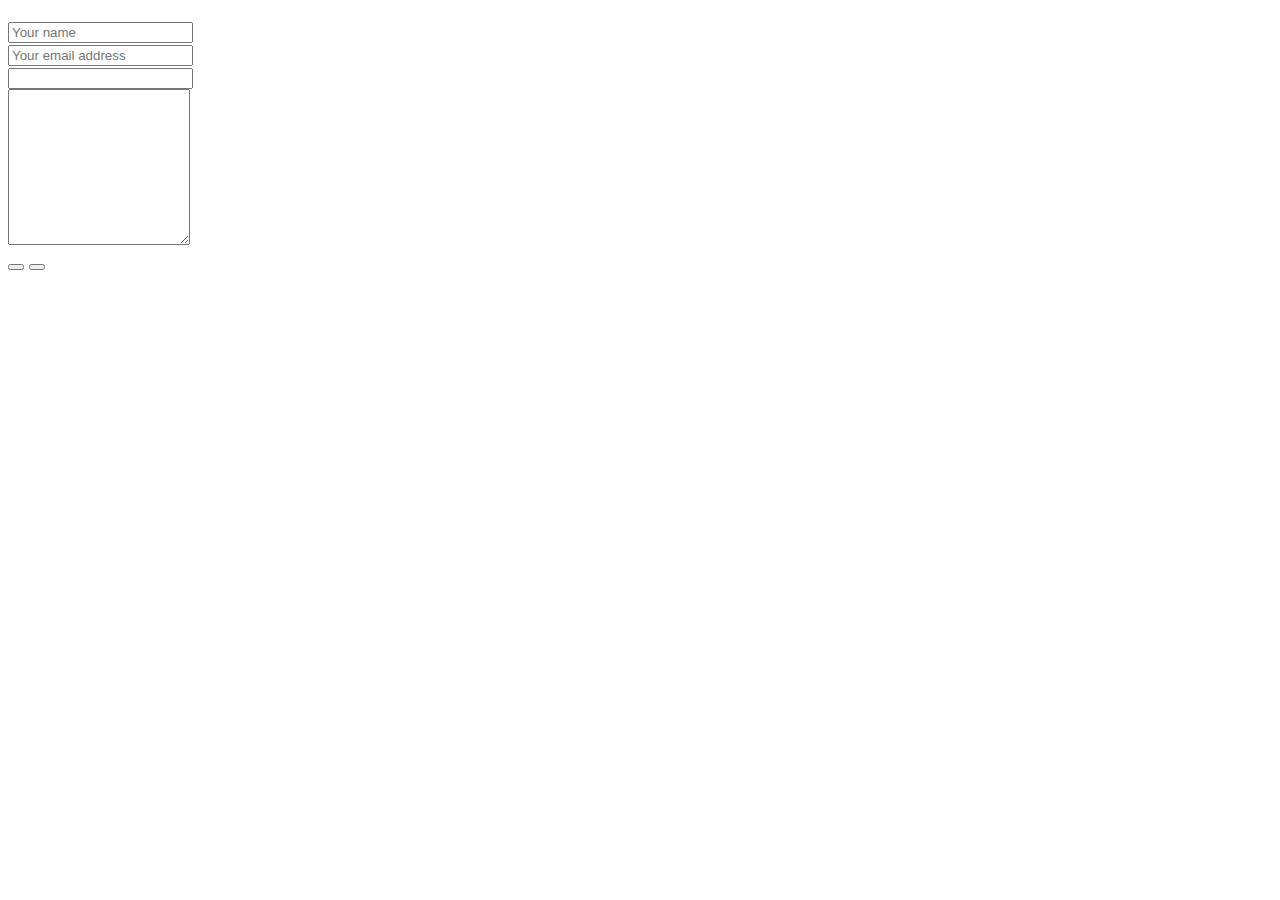
<file: src/main/webapp/WEB-INF/templates/contact.html>
<!DOCTYPE html>
<html xmlns="http://www.w3.org/1999/xhtml" xmlns:th="http://www.thymeleaf.org"> 
    <body>
        <div th:fragment="contact">
            <div class="container">
	            <header role="banner">
	                <h2 class="section-title"><i class="fa fa-envelope"/><span th:text="' '+#{contact.header}"/></h2>
	            </header>
	            
	            <article role="main">
	                <div class="row well">
	                   <div id="messageSuccess" class="col-lg-12 col-md-12 col-sm-12 col-xs-12" th:if="${#httpServletRequest.getParameter('status') == 'success'}">
                            <div class="alert alert-success">
                                <i class="fa fa-check-circle"/><span th:text="' '+#{contact.success.message}"/>
                            </div>
                        </div>
                        <div id="messageError" class="col-lg-12 col-md-12 col-sm-12 col-xs-12" th:if="${#httpServletRequest.getParameter('status') == 'error'}">
                            <div class="alert alert-danger">
                                <i class="fa fa-exclamation-circle"/><span th:text="' '+#{contact.error.message}"/>
                            </div>
                        </div>
                        <div class="col-lg-4  col-md-4 col-sm-5 col-xs-12 contact-info">
                            <h3 th:text="#{contact.contactInfo.header}"/>
                            <p><i class="fa fa-phone"/><span th:text="' '+#{contact.contactInfo.phone}"/></p>
                            <p><i class="fa fa-envelope-o"/><a href="mailto:patilvijayg@gmail.com" th:text="' '+#{contact.contactInfo.email}"/></p>
                            <p><i class="fa fa-skype"/><span th:text="' '+#{contact.contactInfo.skype}"/></p>
                            <div class="social-icons">
                                <a target="_blank" href="https://twitter.com/patilvijayg" class="btn btn-round btn-clear btn-twitter"><i class="fa fa-twitter"/></a>
                                <a target="_blank" href="https://www.facebook.com/patilvijayg" class="btn btn-round btn-clear btn-facebook"><i class="fa fa-facebook"/></a>
                                <a target="_blank" href="https://www.linkedin.com/in/patilvijayg" class="btn btn-round btn-clear btn-linkedin"><i class="fa fa-linkedin-square"/></a>
                                <a target="_blank" href="https://plus.google.com/+VijayPatilG" class="btn btn-round btn-clear btn-google"><i class="fa fa-google-plus"/></a>
                            </div>
                        </div>
                        <div class="col-lg-8  col-md-8  col-sm-7 col-xs-12">
                            <h3 class="col-lg-offset-3 col-md-offset-3 col-sm-offset-3" th:text="#{contact.getInTouch.header}"/>
                            <form class="form-horizontal" id="contact-form" role="form" th:object="${emailObject}" th:action="@{/sendEmail}" method="post">
                                <div class="form-group">
                                    <label class="col-lg-3 col-md-3 col-sm-3 control-label" for="name" th:utext="#{contact.getInTouch.form.name}"/>
                                    <div class="col-lg-9 col-md-9 col-sm-9">
                                        <input th:value="*{name}" type="text" name="name" class="form-control" id="name" placeholder="Your name" required="required" maxlength="50" aria-required="true" autocorrect="off" autocapitalize="words" spellcheck="false"/>
                                    </div>
                                </div>
                               
                                <div class="form-group">
                                    <label for="email" class="col-lg-3 col-md-3 col-sm-3 control-label" th:utext="#{contact.getInTouch.form.email}"/>
                                    <div class="col-lg-9 col-md-9 col-sm-9">
                                        <input th:value="*{email}" type="email" name="email" class="form-control" id="email" placeholder="Your email address" required="required" maxlength="100" aria-required="true" autocorrect="off" autocapitalize="off" spellcheck="false"/>
                                    </div>
                                </div>
                                
                                <div class="form-group">
                                    <label for="phone" class="col-lg-3 col-md-3 col-sm-3 control-label" th:text="#{contact.getInTouch.form.phone}"/>
                                    <div class="col-lg-9 col-md-9 col-sm-9">
                                        <input th:value="*{phone}" type="text" class="form-control" id="phone" name="phone"/>
                                    </div>
                                </div>
                                
                                <div class="form-group">
                                    <label for="message" class="col-lg-3 col-md-3 col-sm-3 control-label" th:utext="#{contact.getInTouch.form.message}"/>
                                    <div class="col-lg-9 col-md-9 col-sm-9">
                                        <textarea th:value="*{message}" name="message" id="message" class="form-control" required="required" maxlength="5000" rows="10" aria-required="true" autocorrect="off" autocapitalize="off" spellcheck="true"></textarea>
                                    </div>
                                </div>
                                
                                <div class="form-group">
                                    <div class="col-lg-offset-3 col-md-offset-3 col-sm-offset-3 col-lg-9 col-md-9 col-sm-9">
                                        <button id="sendMessage" class="btn btn-primary"><i class="fa fa-envelope"/><span th:text="' '+#{contact.getInTouch.form.sendEmail.button}"/></button>
                                        <button type="reset" class="btn btn-default"><i class="fa fa-undo"/><span th:text="' '+#{contact.getInTouch.form.reset.button}"/></button>
                                    </div>
                                </div>
                            </form>
                        </div>
	                </div>
	            </article>
	        </div>
        </div>
    </body>
</html>
</file>
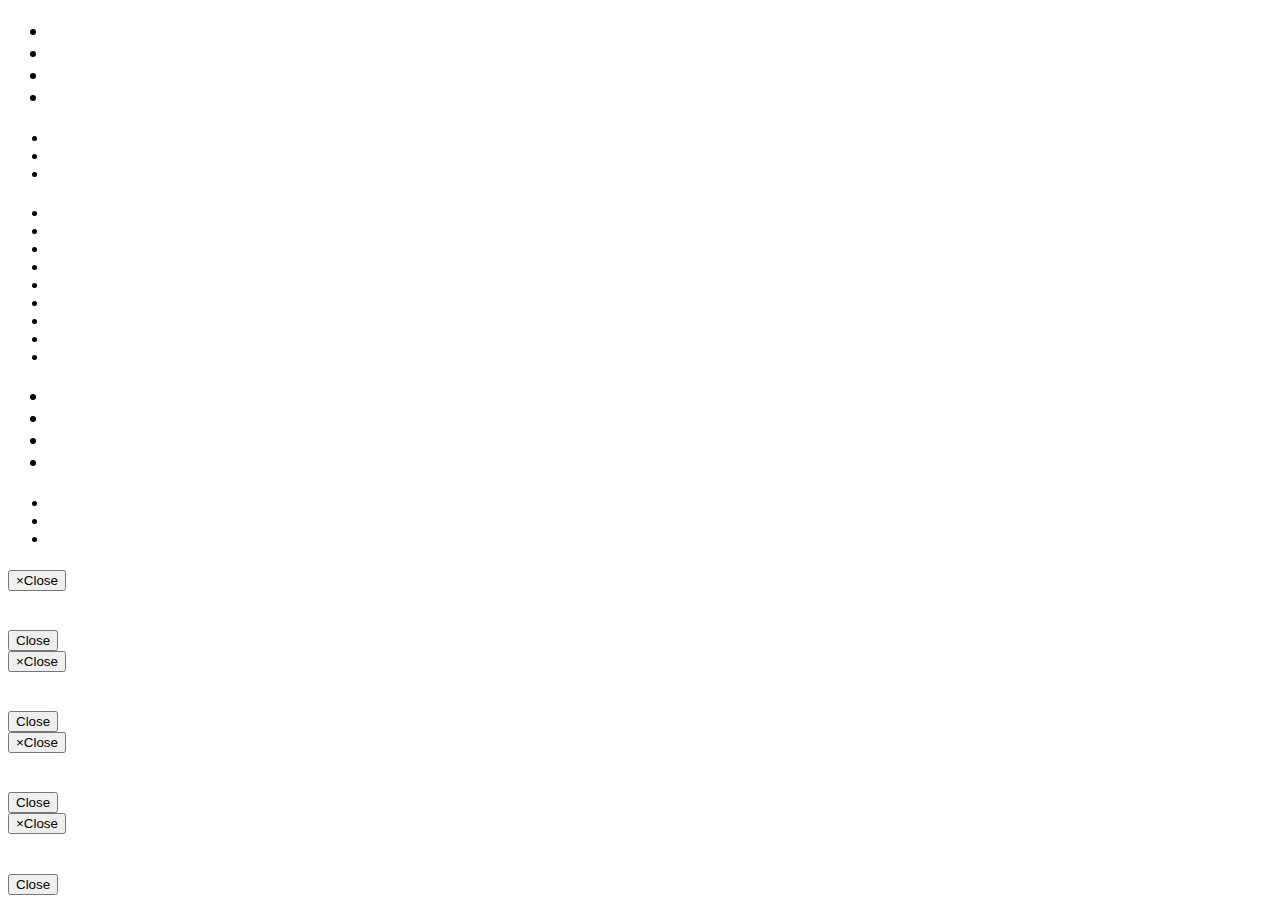
<file: src/main/webapp/WEB-INF/templates/education.html>
<!DOCTYPE html>
<html xmlns="http://www.w3.org/1999/xhtml" xmlns:th="http://www.thymeleaf.org"> 
    <body>
        <div th:fragment="education">
           <div  class="container">
                <header role="banner">
                    <h2 class="section-title"><i class="fa fa-graduation-cap"/><span th:text="' '+#{education.header}"/></h2>
                </header>
                
                <article role="main">
                    <div class="row">
                        <div class="panel-group col-xs-12 col-sm-12 col-md-12 col-lg-12" id="accordion1">
                            
                            <div class="panel panel-default" itemprop="alumniOf" itemscope="itemscope" itemtype="http://schema.org/EducationalOrganization">
                                <div class="panel-heading">
                                    <h3>
	                                    <ul class="list-inline">
	                                        <li><span th:text="' '+#{education.masters.degree}"/></li>
	                                        <li><a aria-haspopup="true" id="msDegreeGraduationCap" class="pull-right" data-toggle="modal" data-target="#myModalMSDegree" th:title="#{education.masters.degree.certificate.title}"><i id="flashIcon" class="fa fa-graduation-cap animated flash"/></a></li>
	                                        <li><a aria-haspopup="true" id="msDegreeTranscript" class="pull-right" data-toggle="modal" data-target="#myModalMSTranscript" th:title="#{education.transcript}"><i id="flashIcon" class="fa fa-file-text animated flash"/></a></li>
	                                        <li><a id="msDegreeDetailsCollapse" class="pull-right" data-toggle="collapse" data-parent="#accordion1" href="#msDegreeDetails"><i id="flashIcon" class="fa fa-chevron-circle-up animated flash"/></a></li>
	                                    </ul>
                                    </h3>
		                            <h4>
                                        <ul class="list-inline">
                                            <li><i class="fa fa-university"/><span th:utext="' '+#{education.university.masters}"/></li>
                                            <li><i class="fa fa-calendar"/><span th:text="' '+#{education.masters.academic.year}"/></li>
                                            <li><i class="fa fa-star"/><span th:text="' '+#{education.masters.gpa}"/></li>
                                        </ul>
		                            </h4>
                                </div>
                                
                                <div id="msDegreeDetails" class="panel-collapse collapse in">
                                    <div class="panel-body">
                                        <h4><i class="fa fa-book"/> <span th:text="' '+#{education.ms.project.header}"/></h4>
                                        <b><span class="text-info" th:text="#{education.ms.project.one.title}"/></b>
                                        <p class="text-info" th:text="#{education.ms.project.one.description}"/>
                                        <div id="courses">
                                            <h4><i class="fa fa-book"/> <span th:text="' '+#{education.mscourses.header}"/></h4>
	                                        <ul class="list-inline text-info">
	                                            <li><span th:text="#{education.software.metrics}"/></li>
	                                            <li><span th:text="#{education.computer.networks}"/></li>
	                                            <li><span th:text="#{education.science.of.programming}"/></li>
	                                            <li><span th:text="#{education.operating.systems}"/></li>
	                                            <li><span th:text="#{education.software.modelling}"/></li>
	                                            <li><span th:text="#{education.advance.java.programming}"/></li>
	                                            <li><span th:text="#{education.advance.java.programming}"/></li>
	                                            <li><span th:text="#{education.software.test.quality}"/></li>
	                                            <li><span th:text="#{education.software.quality.management}"/></li>
	                                        </ul>
                                        </div>
                                    </div>
			                    </div>
                            </div>
                            
                            <div class="panel panel-default" itemprop="alumniOf" itemscope="itemscope" itemtype="http://schema.org/EducationalOrganization">
                                <div class="panel-heading">
                                    <h3>
                                        <ul class="list-inline">
                                            <li><span th:text="' '+#{education.bachelors.degree}"/></li>
                                            <li><a aria-haspopup="true" id="beDegreeGraduationCap" class="pull-right" data-toggle="modal" data-target="#myModalBEDegree" th:title="#{education.bachelors.degree.transcript.title}"><i id="flashIcon" class="fa fa-graduation-cap animated flash"/></a></li>
                                            <li><a aria-haspopup="true" id="beDegreeTranscript" class="pull-right" data-toggle="modal" data-target="#myModalBETranscript" th:title="#{education.transcript}"><i id="flashIcon" class="fa fa-file-text animated flash"/></a></li>
                                            <li><a id="beDegreeDetailsCollapse" class="pull-right" data-toggle="collapse" data-parent="#accordion1" href="#beDegreeDetails"><i id="flashIcon" class="fa fa-chevron-circle-down animated flash"/></a></li>
                                        </ul>
                                    </h3>
		                            <h4>
                                        <ul class="list-inline">
                                            <li><i class="fa fa-university"/><span th:utext="' '+#{education.university.bachelors}"/></li>
                                            <li><i class="fa fa-calendar"/><span th:text="' '+#{education.bachelors.academic.year}"/></li>
                                            <li><i class="fa fa-star"/><span th:text="' '+#{education.bachelors.class}"/></li>
                                        </ul>
		                            </h4>
                                </div>
                                
                                <div id="beDegreeDetails" class="panel-collapse collapse">
                                    <div class="panel-body">
                                        <h4><i class="fa fa-book"/> <span th:text="' '+#{education.be.project.header}"/></h4>
                                        <b><span class="text-info" th:text="#{education.be.project.title}"/></b>
                                        <p class="text-info" th:text="#{education.be.project.description}"/>
                                        <div id="courses">
									        <h4><i class="fa fa-book"/> <span th:text="' '+#{education.becourses.header}"/></h4>
									        <b><span class="text-info" th:text="#{education.be.firstYear.header}"/></b>
									        <p th:utext="#{education.becourses.firstYear}"/>
									        <b><span class="text-info" th:text="#{education.be.secondYear.header}"/></b>
									        <p th:utext="#{education.becourses.secondYear}"/>
									        <b><span class="text-info" th:text="#{education.be.thirdYear.header}"/></b>
									        <p th:utext="#{education.becourses.thirdYear}"/>
									        <b><span class="text-info" th:text="#{education.be.fourthYear.header}"/></b>
									        <p th:utext="#{education.becourses.fourthYear}"/>
									    </div>
                                    </div>
                                </div>             
                            </div>
                        </div>
                        
                        <div class="modal fade" id="myModalMSDegree" tabindex="-1" role="dialog" aria-labelledby="myModalLabel" aria-hidden="true">
                            <div class="modal-dialog modal-lg">
                                <div class="modal-content">
                                    <div class="modal-header">
                                        <button type="button" class="close" data-dismiss="modal"><span aria-hidden="true">&times;</span><span class="sr-only">Close</span></button>
                                        <h4 class="modal-title" id="myModalLabel"><span th:text="#{education.masters.degree.certificate.title}"/></h4>
                                    </div>
                                    <div class="modal-body">
                                        <img th:alt="#{education.masters.degree.certificate.title}" th:src="@{http://i.imgur.com/JUMWMPs.jpg}"/>
                                    </div>
                                    <div class="modal-footer">
                                        <button type="button" class="btn btn-default" data-dismiss="modal">Close</button>
                                    </div>
                                </div>
                            </div>
                        </div>
                        
                        <div class="modal fade" id="myModalBEDegree" tabindex="-1" role="dialog" aria-labelledby="myModalLabel" aria-hidden="true">
                            <div class="modal-dialog modal-lg">
                                <div class="modal-content">
                                    <div class="modal-header">
                                        <button type="button" class="close" data-dismiss="modal"><span aria-hidden="true">&times;</span><span class="sr-only">Close</span></button>
                                        <h4 class="modal-title" id="myModalLabel"><span th:text="#{education.bachelors.degree.certificate.title}"/></h4>
                                    </div>
                                    <div class="modal-body">
                                        <img th:alt="#{education.bachelors.degree.certificate.title}" th:src="@{http://i.imgur.com/g8Xd0CB.jpg}"/>
                                    </div>
                                    <div class="modal-footer">
                                        <button type="button" class="btn btn-default" data-dismiss="modal">Close</button>
                                    </div>
                                </div>
                            </div>
                        </div>
                        
                        <div class="modal fade" id="myModalBETranscript" tabindex="-1" role="dialog" aria-labelledby="myModalLabel" aria-hidden="true">
                            <div class="modal-dialog modal-lg">
                                <div class="modal-content">
                                    <div class="modal-header">
                                        <button type="button" class="close" data-dismiss="modal"><span aria-hidden="true">&times;</span><span class="sr-only">Close</span></button>
                                        <h4 class="modal-title" id="myModalLabel"><span th:text="#{education.bachelors.degree.transcript.title}"/></h4>
                                    </div>
                                    <div class="modal-body">
                                        <img th:alt="#{education.bachelors.degree.transcript.title}" th:src="@{http://i.imgur.com/DmVSBu9.jpg}"/>
                                        <img th:alt="#{education.bachelors.degree.transcript.title}" th:src="@{http://i.imgur.com/fmBe7Wv.jpg}"/>
                                        <img th:alt="#{education.bachelors.degree.transcript.title}" th:src="@{http://i.imgur.com/RJ464Sf.jpg}"/>
                                    </div>
                                    <div class="modal-footer">
                                        <button type="button" class="btn btn-default" data-dismiss="modal">Close</button>
                                    </div>
                                </div>
                            </div>
                        </div>
                        
                        <div class="modal fade" id="myModalMSTranscript" tabindex="-1" role="dialog" aria-labelledby="myModalLabel" aria-hidden="true">
                            <div class="modal-dialog modal-lg">
                                <div class="modal-content">
                                    <div class="modal-header">
                                        <button type="button" class="close" data-dismiss="modal"><span aria-hidden="true">&times;</span><span class="sr-only">Close</span></button>
                                        <h4 class="modal-title" id="myModalLabel"><span th:text="#{education.masters.degree.transcript.title}"/></h4>
                                    </div>
                                    <div class="modal-body">
                                        <img th:alt="#{education.masters.degree.transcript.title}" th:src="@{http://i.imgur.com/VZgkx4a.jpg}"/>
                                        <img th:alt="#{education.masters.degree.transcript.title}" th:src="@{http://i.imgur.com/qOdQKyt.jpg}"/>
                                    </div>
                                    <div class="modal-footer">
                                        <button type="button" class="btn btn-default" data-dismiss="modal">Close</button>
                                    </div>
                                </div>
                            </div>
                        </div>
                        
                    </div>
                </article>
            </div>
        </div>
    </body>
</html>
</file>
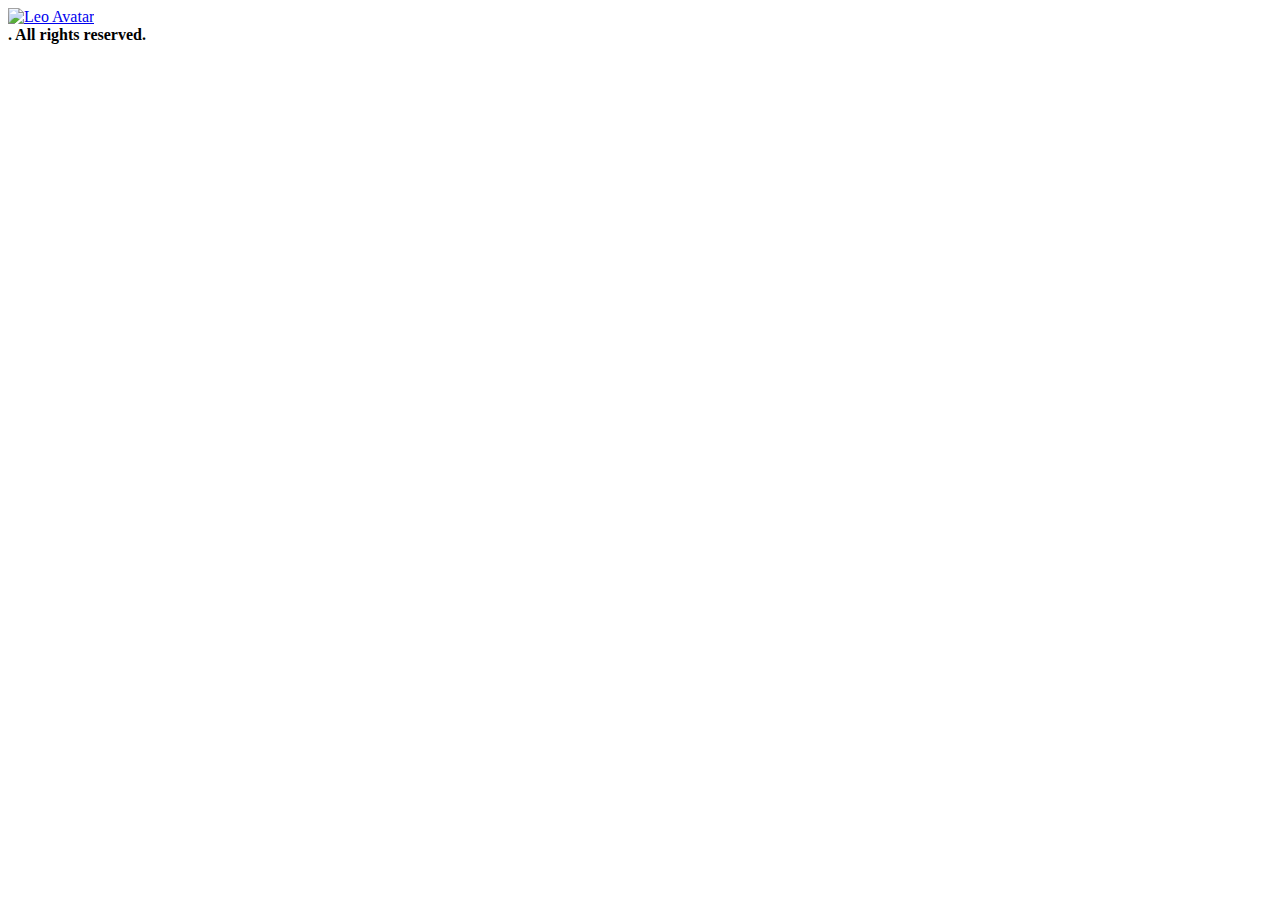
<file: src/main/webapp/WEB-INF/templates/footer.html>
<!DOCTYPE html>
<html xmlns="http://www.w3.org/1999/xhtml" xmlns:th="http://www.thymeleaf.org"> 
    <body>
        <div th:fragment="footer">
            <div class="container">
	            <footer class="row">
		            <div class="col-sm-12 text-center">
		                <a target="_blank" href="http://www.astrology.com/leo-sun-sign-zodiac-signs/2-d-d-66944"><img alt="Leo Avatar" width="100" height="100" th:src="@{/img/leo.png}"/></a>
		            </div>
		            <div class="col-sm-12 text-center">
		                <strong><span class="glyphicon glyphicon-copyright-mark"/><span th:text="' '+#{footer.year}"/> <a href="https://www.facebook.com/patilvijayg" title="Facebook"><span th:text="' '+#{profile.user}"/></a>. All rights reserved.</strong>
		            </div>		          
		        </footer>
	        </div>
        </div>
    </body>
</html>
</file>
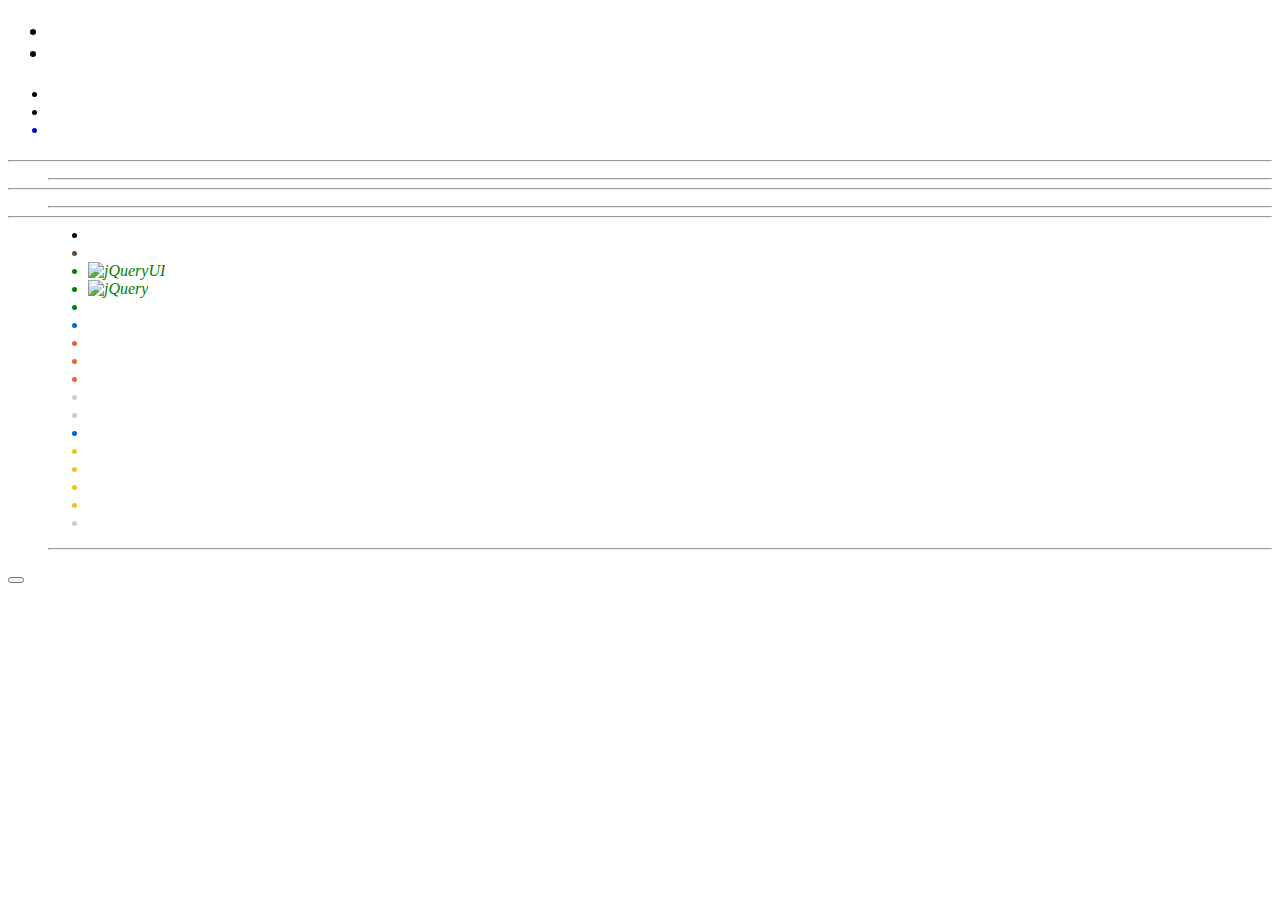
<file: src/main/webapp/WEB-INF/templates/profile.html>
<!DOCTYPE html>
<html   xmlns="http://www.w3.org/1999/xhtml"
        xmlns:th="http://www.thymeleaf.org">
	<body>
	    <div th:fragment="profile">
	        <div class="container">
	            <header role="banner">
	                <h2 class="section-title"><i class="fa fa-user"/><span th:text="' '+#{profile.header}"/></h2>
	            </header>
	
	            <article role="main">
                    <div class="row">
                        <div class="col-xs-12 col-sm-12 col-md-12 col-lg-12 text-info">
	                        <div class="panel panel-default">
	                            <div class="panel-heading">
	                                <h3>
	                                    <ul class="list-inline">
	                                        <li><span th:text="#{profile.user}+' '"/></li>
	                                        <li><small><span id="myAge"/></small></li>
	                                    </ul>
	                                </h3>
	                                <h4>
	                                    <ul class="list-inline">
	                                        <li itemprop="homeLocation" itemscope="itemscope" itemtype="http://schema.org/place"><i class="fa fa-globe"/><a target="_blank" href="https://www.google.com/maps/dir/Olathe,+KS/Olathe,+KS" th:utext="' '+#{profile.user.current.location}"/></li> 
	                                        <li itemprop="homeLocation" itemscope="itemscope" itemtype="http://schema.org/place"><i class="fa fa-home"/><a target="_blank" href="https://www.google.com/maps/place/Dombivli,+Maharashtra,+India" th:utext="' '+#{profile.user.home.location}"/></li> 
	                                        <li><i class="fa fa-wechat"/><span th:text="' '+#{profile.user.language1}"/><span id="hindiLanguage" th:text="' '+#{profile.user.language2}"/><span id="marathiLanguage" th:text="' '+#{profile.user.language3}"/><span id="gujaratiLanguage" th:text="' '+#{profile.user.language4}"/></li>
	                                    </ul>
	                                </h4>
	                            </div>
	                        </div>
	                        
	                        <dl class="dl-horizontal">
                                <dt><u class="visible-xs-block"><span th:text="#{profile.user.topic.bio}"/></u><span class="visible-sm-block visible-md-block visible-lg-block" th:text="#{profile.user.topic.bio}"/><hr class="horizontalLine hidden-xs"/><div class="hidden-xs" id="page-profile-facebook"><a target="_blank" href="https://www.facebook.com/patilvijayg" class="btn btn-round btn-clear btn-facebook"><i class="fa fa-facebook"/></a></div></dt>
                                <dd><p class="justify-text" th:utext="#{profile.user.topic.bio.description.p1}"/><p class="justify-text" th:utext="#{profile.user.topic.bio.description.p2}"/><p class="justify-text" th:utext="#{profile.user.topic.bio.description.p3}"/><hr/></dd>
                                <dt><u class="visible-xs-block"><span th:text="#{profile.user.topic.experience}"/></u><span class="visible-sm-block visible-md-block visible-lg-block" th:text="#{profile.user.topic.experience}"/><hr class="horizontalLine hidden-xs"/><div class="hidden-xs" id="page-profile-linkedin"><a target="_blank" href="https://www.linkedin.com/in/patilvijayg" class="btn btn-round btn-clear btn-linkedin"><i class="fa fa-linkedin-square"/></a></div></dt>
                                <dd><p class="justify-text" th:utext="#{profile.user.topic.experience.description.p1}"/><p class="justify-text" th:utext="#{profile.user.topic.experience.description.p2}"/><hr/></dd>
                                <dt><u class="visible-xs-block"><span th:text="#{profile.user.topic.interest}"/></u><span class="visible-sm-block visible-md-block visible-lg-block" th:text="#{profile.user.topic.interest}"/><hr class="horizontalLine hidden-xs"/></dt>
                                <dd><ul class="list-inline">
                                        <li><i style="color:#644C37" class="fa fa-coffee"/></li>
                                        <li><i style="color:green" class="fa fa-leaf"/></li>
                                        <li><img alt="jQueryUI" width="14" height="14" th:src="@{/img/jqueryui_32x32.png}"/></li>
                                        <li><img alt="jQuery" width="14" height="14" th:src="@{/img/jquery-logo.png}"/></li>
                                        <li><i style="color:#016FBA" class="fa fa-css3"/></li>
                                        <li><i style="color:#ec6231" class="fa fa-html5"/></li>
                                        <li></li>
                                        <li></li>
                                        <li><i style="color:#CCCCCC" class="fa fa-cutlery"/></li>
                                        <li><i class="fa fa-car"/></li>
                                        <li><i style="color:#0063dc" class="fa fa-camera"/></li>
                                        <li><i style="color:#febd17" class="fa fa-film"/></li>
                                        <li><i class="fa fa-music"/></li>
                                        <li></li>
                                        <li></li>
                                        <li><i style="color:#CCCCCC" class="fa fa-apple"/></li>
                                        <li><i style="color:#d34836" class="fa fa-google"/></li>
                                    </ul>
                                    <p class="justify-text" th:utext="#{profile.user.topic.interest.description}"/><hr/>   
                                </dd>
                            </dl>
                        </div>
                        
                        <div class="hidden-xs hidden-sm col-md-12 col-lg-12">
                            <div class="panel panel-default">
                                <div class="panel-heading">
                                    <button id="printResume" class="alert-link btn btn-default"><i class="fa fa-print fa-fw"/><span th:text="#{profile.printresume}"/></button><span th:text="' '+#{profile.printresume.info}"/>
                                </div>
                            </div>
                        </div> 
					</div>
	            </article>
	        </div>
		</div>
	</body>
</html>
</file>
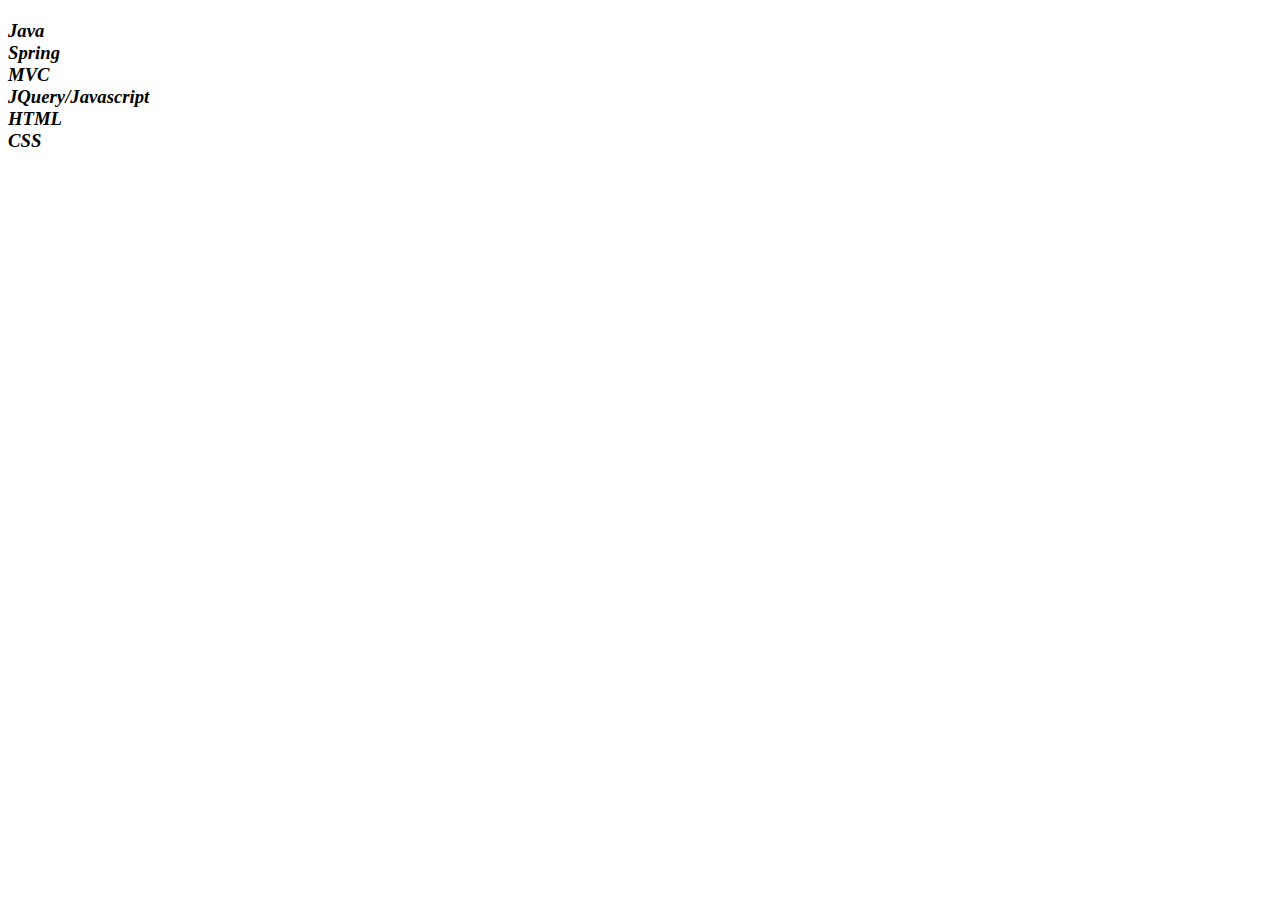
<file: src/main/webapp/WEB-INF/templates/skills.html>
<!DOCTYPE html>
<html xmlns="http://www.w3.org/1999/xhtml" xmlns:th="http://www.thymeleaf.org"> 
    <body>
        <div th:fragment="skills">
            <div  class="container">
                <header role="banner">
                    <h2 class="section-title"><i class="fa fa-code"/><span th:text="' '+#{skills.header}"/></h2>
                </header>
                
                <article role="main">
                    <div class="row">
                        <div class="col-xs-12 col-sm-12 col-md-12 col-lg-12 text-info">
                            <dl class="dl-horizontal">
                                <dt><i class="fa fa-laptop fa-fw"/><span th:text="' '+#{skills.languages}"/></dt>
                                <dd><span th:utext="#{skills.languages.list}"/></dd>
                                <dt><i class="fa fa-cogs fa-fw"/><span th:text="' '+#{skills.frameworks}"/></dt>
                                <dd><span th:utext="#{skills.frameworks.list}"/></dd>
                                <dt><i class="fa fa-globe fa-fw"/><span th:text="' '+#{skills.webtechnology}"/></dt>
                                <dd><span th:utext="#{skills.webtechnology.list}"/></dd>
                                <dt><i class="fa fa-flask fa-fw"/><span th:text="' '+#{skills.testing}"/></dt>
                                <dd><span th:utext="#{skills.testing.list}"/></dd>
                                <dt><i class="fa fa-database fa-fw"/><span th:text="' '+#{skills.database}"/></dt>
                                <dd><span th:utext="#{skills.database.list}"/></dd>
                                <dt><i class="fa fa-wrench fa-fw"></i><span th:text="' '+#{skills.tools}"/></dt>
                                <dd><span th:utext="#{skills.tools.list}"/></dd>
                            </dl>
                        </div>
                        
                        <div id="strength" class="col-xs-12 col-sm-12 col-md-12 col-lg-12">
                            <h3 th:text="#{skills.strength.header}"/>
                            <div id="myProgressbar1" class="progress">
                                <div class="progress-bar progress-bar-info progress-bar-striped active"
                                    role="progressbar" aria-valuenow="0" aria-valuemin="0"
                                    aria-valuemax="100" style="width: 0%">
                                    <span>Java</span>
                                </div>
                            </div>
                            <div id="myProgressbar2" class="progress">
                                <div class="progress-bar progress-bar-info progress-bar-striped active"
                                    role="progressbar" aria-valuenow="0" aria-valuemin="0"
                                    aria-valuemax="100" style="width: 0%">
                                    <span>Spring MVC</span>
                                </div>
                            </div>
                            <div id="myProgressbar3" class="progress">
                                <div class="progress-bar progress-bar-info progress-bar-striped active"
                                    role="progressbar" aria-valuenow="0" aria-valuemin="0"
                                    aria-valuemax="100" style="width: 0%">
                                    <span>JQuery/Javascript</span>
                                </div>
                            </div>
                            <div id="myProgressbar4" class="progress">
                                <div class="progress-bar progress-bar-info progress-bar-striped active"
                                    role="progressbar" aria-valuenow="0" aria-valuemin="0"
                                    aria-valuemax="100" style="width: 0%">
                                    <span>HTML</span>
                                </div>
                            </div>
                            <div id="myProgressbar5" class="progress">
                                <div class="progress-bar progress-bar-info progress-bar-striped active"
                                    role="progressbar" aria-valuenow="0" aria-valuemin="0"
                                    aria-valuemax="100" style="width: 0%">
                                    <span>CSS</span>
                                </div>
                            </div>
                        </div>
				    </div>
                </article>
            </div>
        </div>
    </body>
</html>
</file>
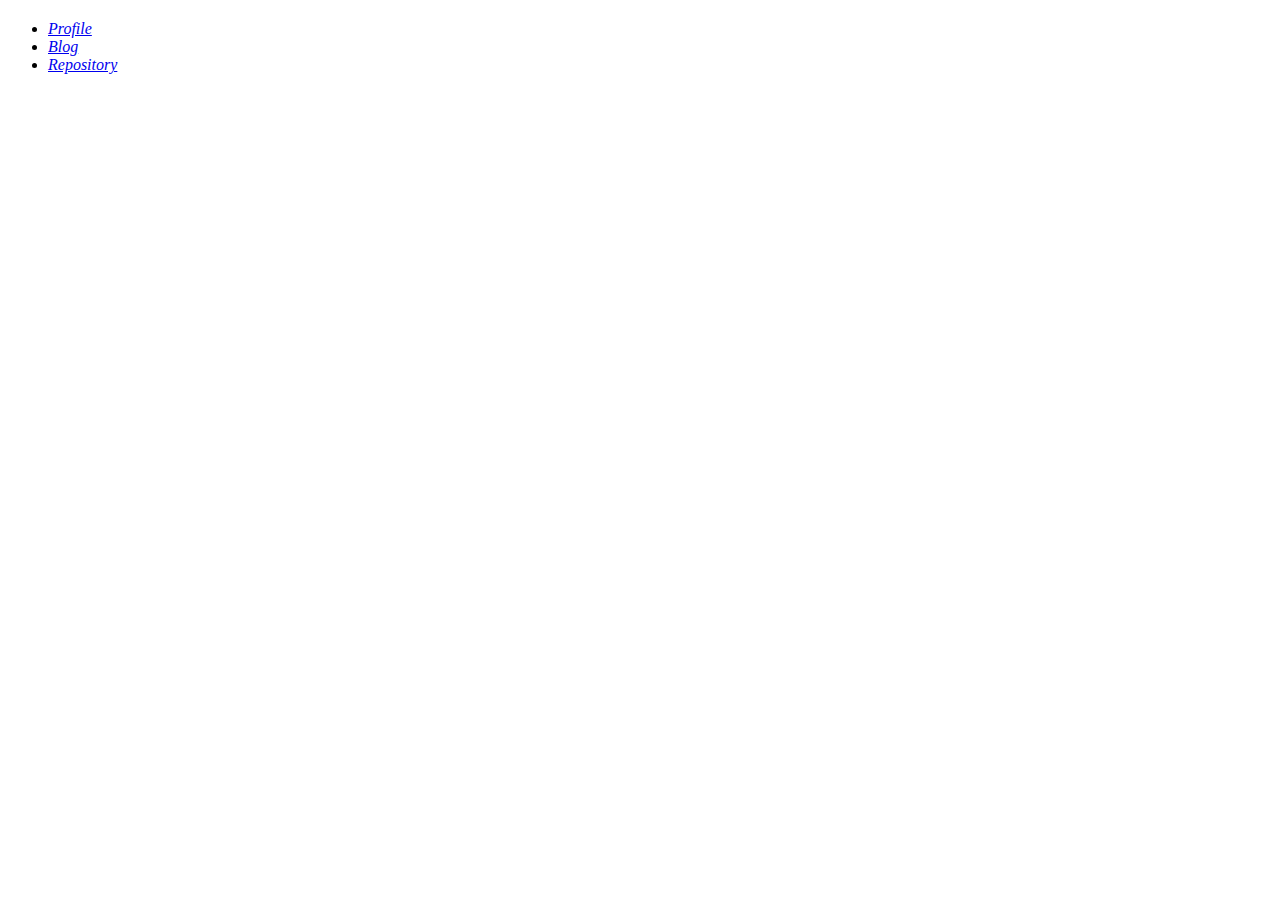
<file: src/main/webapp/WEB-INF/templates/workSample.html>
<!DOCTYPE html>
<html xmlns="http://www.w3.org/1999/xhtml"
	xmlns:th="http://www.thymeleaf.org">
<body>
	<div th:fragment="worksample">
		<div class="container">
			<header role="banner">
				<h2 class="section-title"><i class="fa fa-external-link-square"/><span th:text="' '+#{worksamples.header}"/></h2>
			</header>
    
            <article role="main">
                <div class="row">
                      <ul id="workSampleList">
                          <li><a target="_blank" href="http://patilvijayg.com/resume">Profile</a></li>
                          <li><a target="_blank" href="http://patilvijayg.com/wordpress">Blog</a></li>
                          <li><a target="_blank" href="https://github.com/vijaygpatil">Repository</a></li>
                      </ul>
                  </div>
            </article>
		</div>
	</div>
</body>
</html>
</file>
